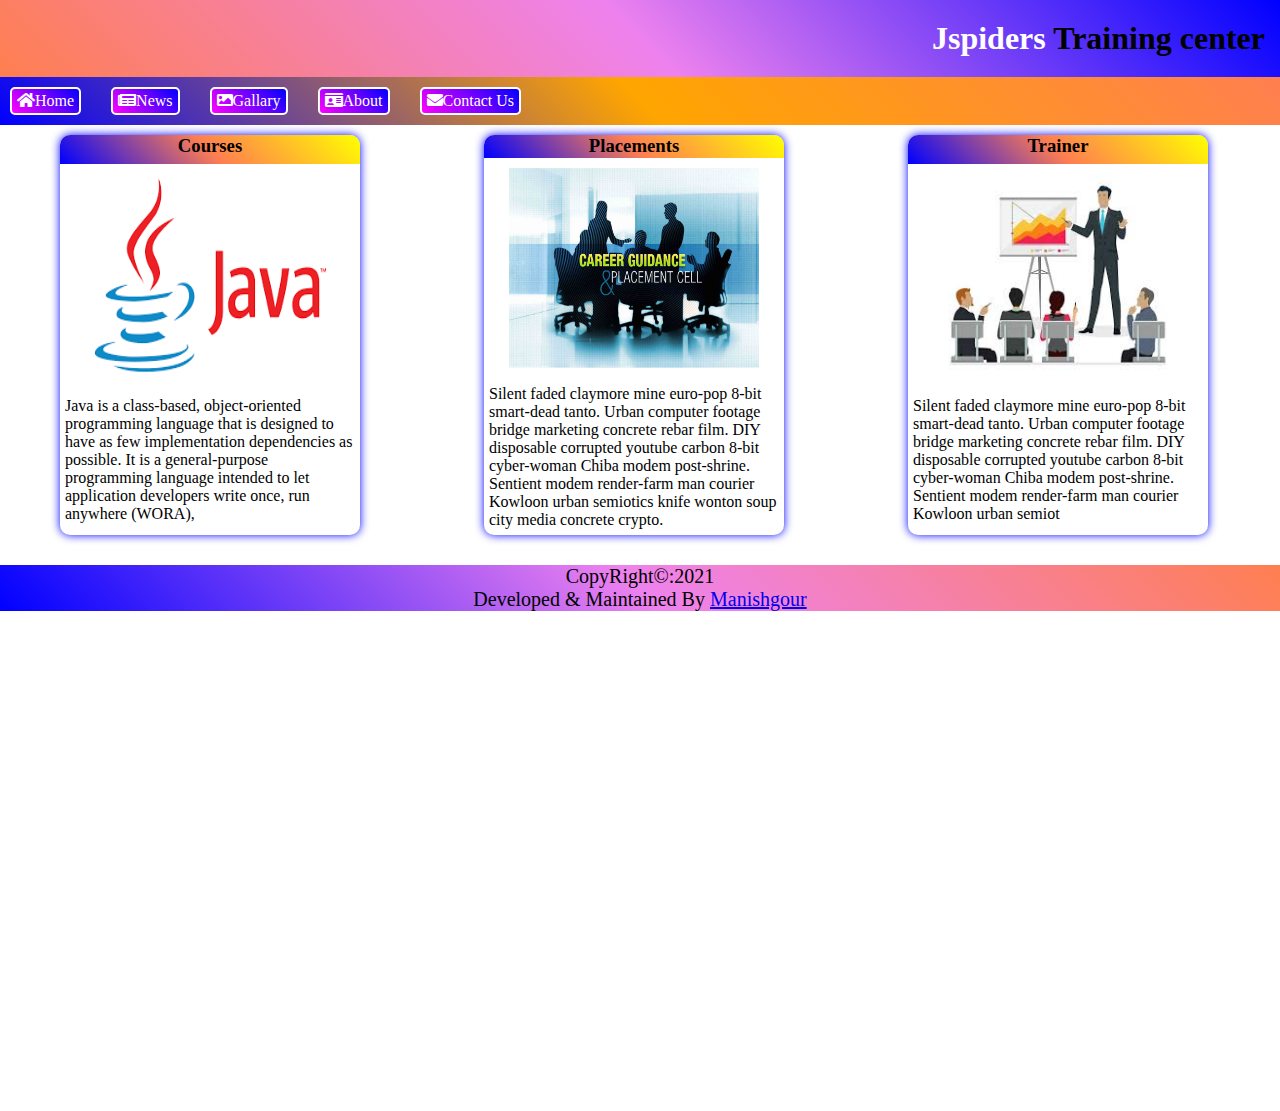
<file: index.html>
<!DOCTYPE html>
<html>
<head>
	<title>First website</title>
	<link rel="stylesheet" href="style.css">
	<link rel="stylesheet" type="text/css" href="fontawesome/css/all.css">
	<link rel="stylesheet"href="https://cdnjs.cloudflare.com/ajax/libs/animate.css/4.1.1/animate.min.css"/>
</head>
<body>
<header>
	<h1 class="animate__animated animate__slideInLeft"> <span style="color: white">Jspiders</span> Training center</h1>
</header>
<nav id="main-nav" class="animate__animated animate__flipInX" >
	<a href="index.html"><i class="fa fa-home"></i>Home</a>
	<a href="news.html"> <i class="fa fa-newspaper"></i>News</a>
	<a href="gallary.html"><i class="fa fa-image"></i>Gallary</a>
	<a href="about.html"><i class="fa fa-id-card"></i>About</a>
	<a href="contactus.html"><i class="fa fa-envelope"></i>Contact Us</a>
</nav>
  <section id="main-section"> 
	<article class="main-section-article animate__animated animate__jello">
		<h3>Courses</h3>
		<img src="images/java.png">
		<p>Java is a class-based, object-oriented programming language that is designed to have as few implementation dependencies as possible. It is a general-purpose programming language intended to let application developers write once, run anywhere (WORA), </p>
	</article>
	<article class="main-section-article animate__animated animate__jello">
		<h3>Placements</h3>
		<img src="images/pm.jpg">
		<p>Silent faded claymore mine euro-pop 8-bit smart-dead tanto. Urban computer footage bridge marketing concrete rebar film. DIY disposable corrupted youtube carbon 8-bit cyber-woman Chiba modem post-shrine. Sentient modem render-farm man courier Kowloon urban semiotics knife wonton soup city media concrete crypto. </p>
	</article>
	<article class="main-section-article animate__animated animate__jello">
		<h3>Trainer</h3>
		<img src="images/trainer.jpg">
		<p>Silent faded claymore mine euro-pop 8-bit smart-dead tanto. Urban computer footage bridge marketing concrete rebar film. DIY disposable corrupted youtube carbon 8-bit cyber-woman Chiba modem post-shrine. Sentient modem render-farm man courier Kowloon urban semiot</p>
	</article>
</section>
<footer>CopyRight&copy:2021 <br>
	Developed & Maintained By <a href="#">Manishgour</a></footer>
</file>
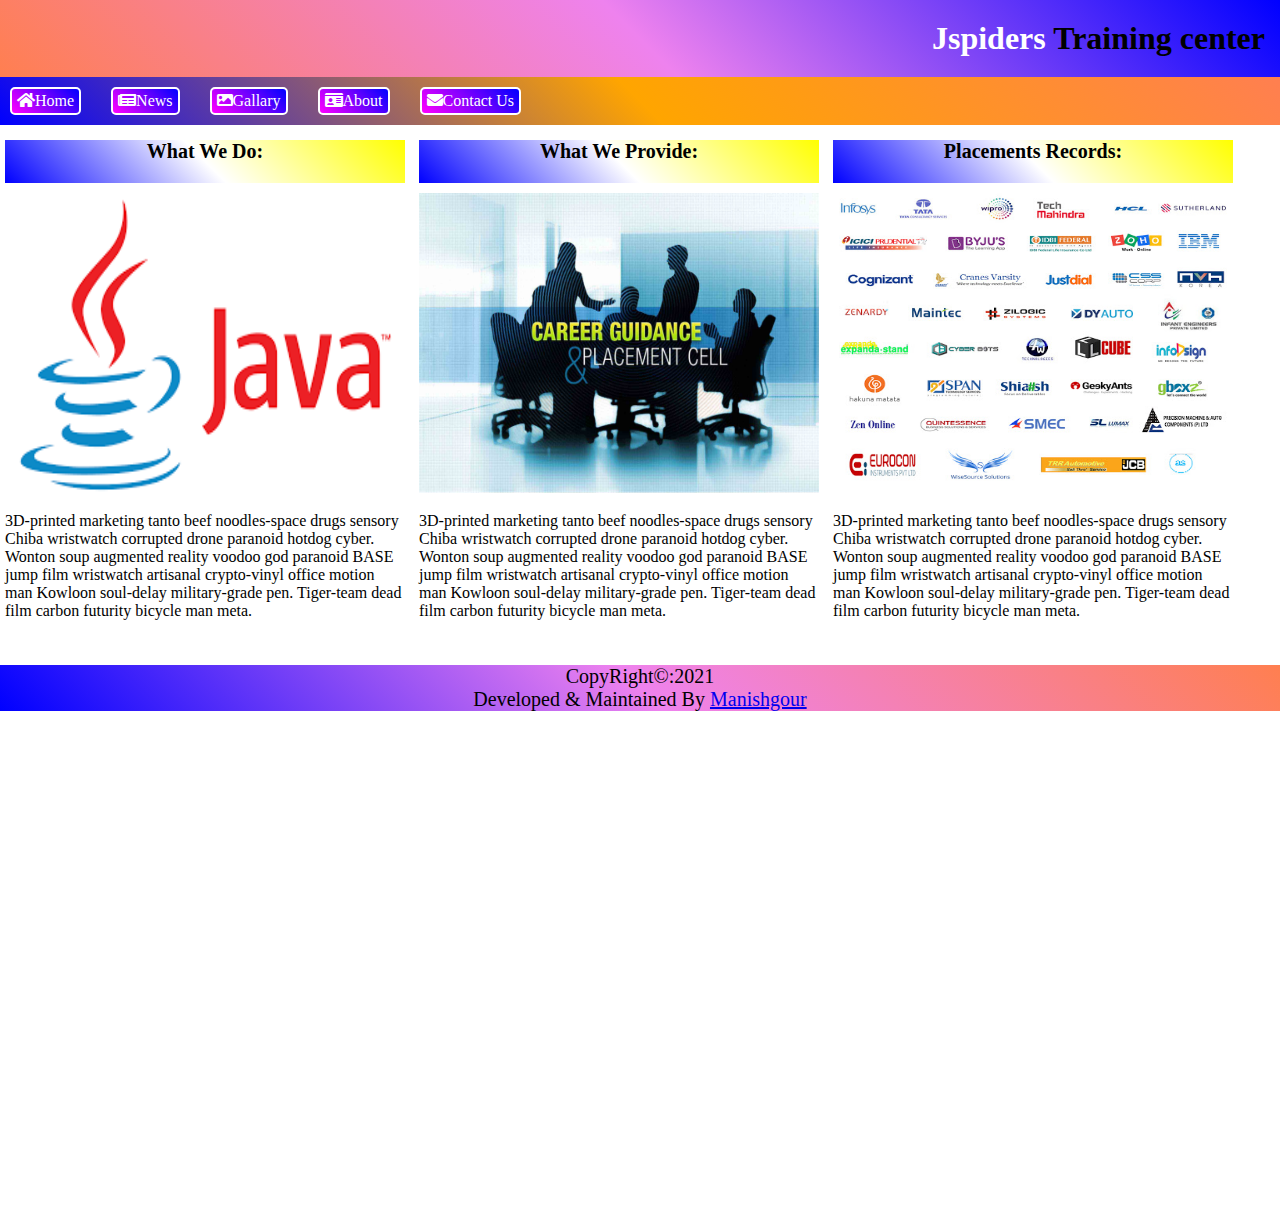
<file: about.html>
<!DOCTYPE html>
<html>
<head>
	<title>About Us</title>
	<link rel="stylesheet" href="style.css">
	<link rel="stylesheet" type="text/css" href="fontawesome/css/all.css">
	<link rel="stylesheet"href="https://cdnjs.cloudflare.com/ajax/libs/animate.css/4.1.1/animate.min.css"/>

</head>
<body>
	<header>
	<h1 class="animate__animated animate__slideInLeft"> <span style="color: white">Jspiders</span> Training center</h1>
</header>
<nav id="main-nav" class="animate__animated animate__flipInX" >
	<a href="index.html"><i class="fa fa-home"></i>Home</a>
	<a href="news.html"> <i class="fa fa-newspaper"></i>News</a>
	<a href="gallary.html"><i class="fa fa-image"></i>Gallary</a>
	<a href="about.html"><i class="fa fa-id-card"></i>About</a>
	<a href="contactus.html"><i class="fa fa-envelope"></i>Contact Us</a>
</nav>

</section>
<section id="about">
	<article class="about">
		<h1>What We Do:</h1>
		<img src="images/java.png">
		<p>3D-printed marketing tanto beef noodles-space drugs sensory Chiba wristwatch corrupted drone paranoid hotdog cyber. Wonton soup augmented reality voodoo god paranoid BASE jump film wristwatch artisanal crypto-vinyl office motion man Kowloon soul-delay military-grade pen. Tiger-team dead film carbon futurity bicycle man meta. </p>
	</article>
	<article class="about">
		<h1>What We Provide:</h1>
		<img src="images/pm.jpg">
		<p>3D-printed marketing tanto beef noodles-space drugs sensory Chiba wristwatch corrupted drone paranoid hotdog cyber. Wonton soup augmented reality voodoo god paranoid BASE jump film wristwatch artisanal crypto-vinyl office motion man Kowloon soul-delay military-grade pen. Tiger-team dead film carbon futurity bicycle man meta. </p>
	</article>
	<article class="about">
		<h1>Placements Records:</h1>
		<img src="images/pr.jpg">
		<p>3D-printed marketing tanto beef noodles-space drugs sensory Chiba wristwatch corrupted drone paranoid hotdog cyber. Wonton soup augmented reality voodoo god paranoid BASE jump film wristwatch artisanal crypto-vinyl office motion man Kowloon soul-delay military-grade pen. Tiger-team dead film carbon futurity bicycle man meta. </p>
	</article>
</section>
<footer>CopyRight&copy:2021 <br>
	Developed & Maintained By <a href="#">Manishgour</a></footer>

</body>
</html>
</file>
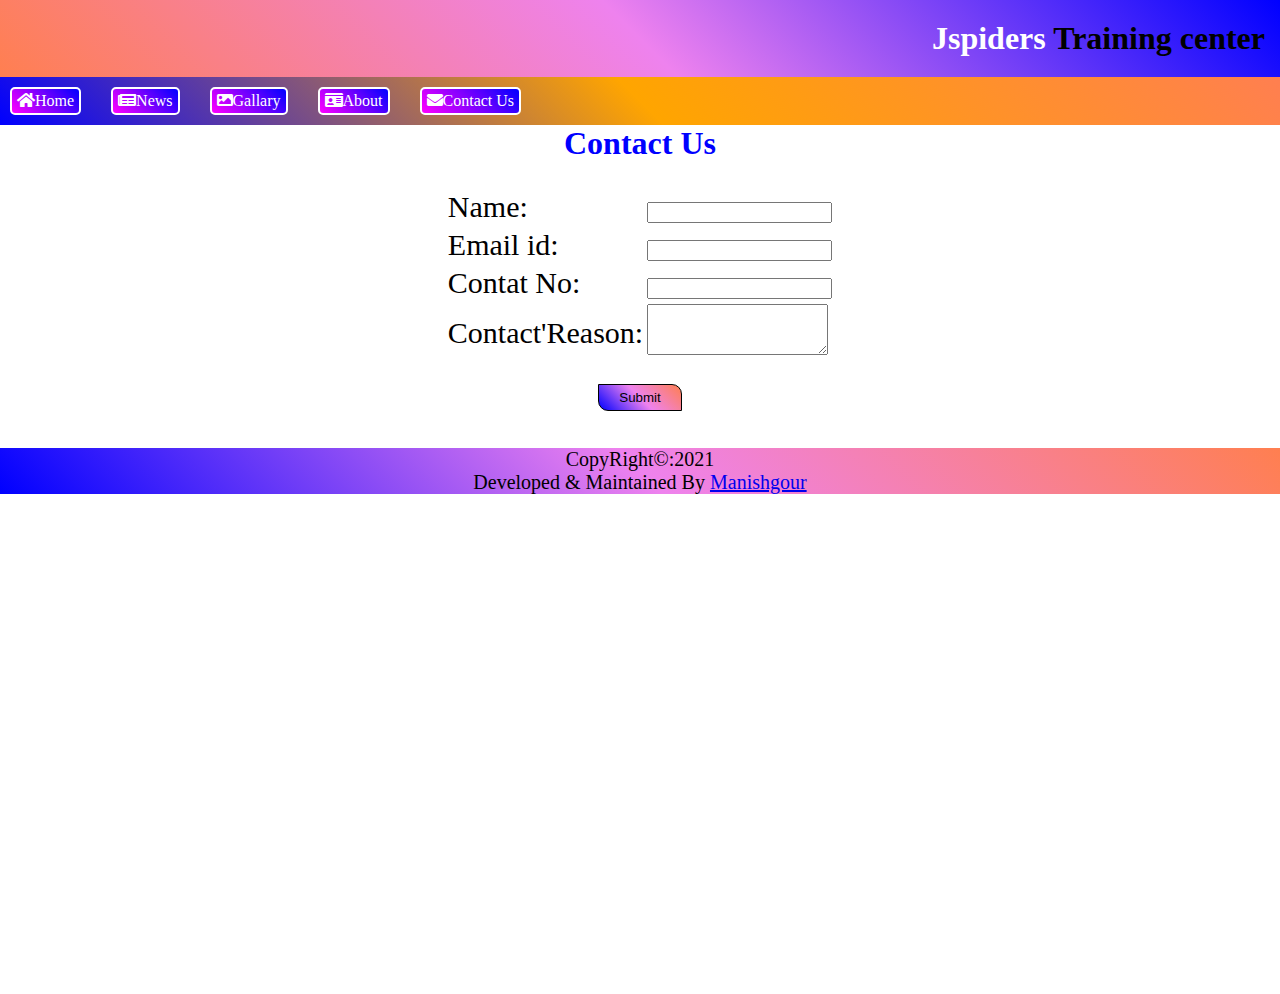
<file: contactus.html>
<!DOCTYPE html>
<html>
<head>
	<title>Contact Us</title>
	<link rel="stylesheet" href="style.css">
	<link rel="stylesheet" type="text/css" href="fontawesome/css/all.css">
	<link rel="stylesheet"href="https://cdnjs.cloudflare.com/ajax/libs/animate.css/4.1.1/animate.min.css"/>
</head>
<body>
<header>
	<h1 class="animate__animated animate__slideInLeft"> <span style="color: white">Jspiders</span> Training center</h1>
</header>
<nav id="main-nav" class="animate__animated animate__flipInX" >
	<a href="index.html"><i class="fa fa-home"></i>Home</a>
	<a href="news.html"> <i class="fa fa-newspaper"></i>News</a>
	<a href="gallary.html"><i class="fa fa-image"></i>Gallary</a>
	<a href="about.html"><i class="fa fa-id-card"></i>About</a>
	<a href="contactus.html"><i class="fa fa-envelope"></i>Contact Us</a>
</nav>
<h1 style="text-align: center; color: blue;">Contact Us</h1>
	<form>
		<table id="contact">
			<tr>
				<td><label>Name:</label></td>
				<td><input type="text"></td>
			</tr>
			<tr>
				<td><label>Email id:</label></td>
				<td><input type="email"></td>
			</tr>
			<tr>
				<td><label>Contat No:</label></td>
				<td><input type="number"></td>
			</tr>
			<tr>
				<td><label>Contact'Reason:</label></td>
				<td><textarea cols="20" rows="3"></textarea></td>
			</tr>
			<tr>
				<td id="submit" colspan="2"><input type="submit" name=""></td>
			</tr>
</table>
</form>
<footer>CopyRight&copy:2021 <br>
	Developed & Maintained By <a href="#">Manishgour</a></footer>


</body>
</html>
</file>
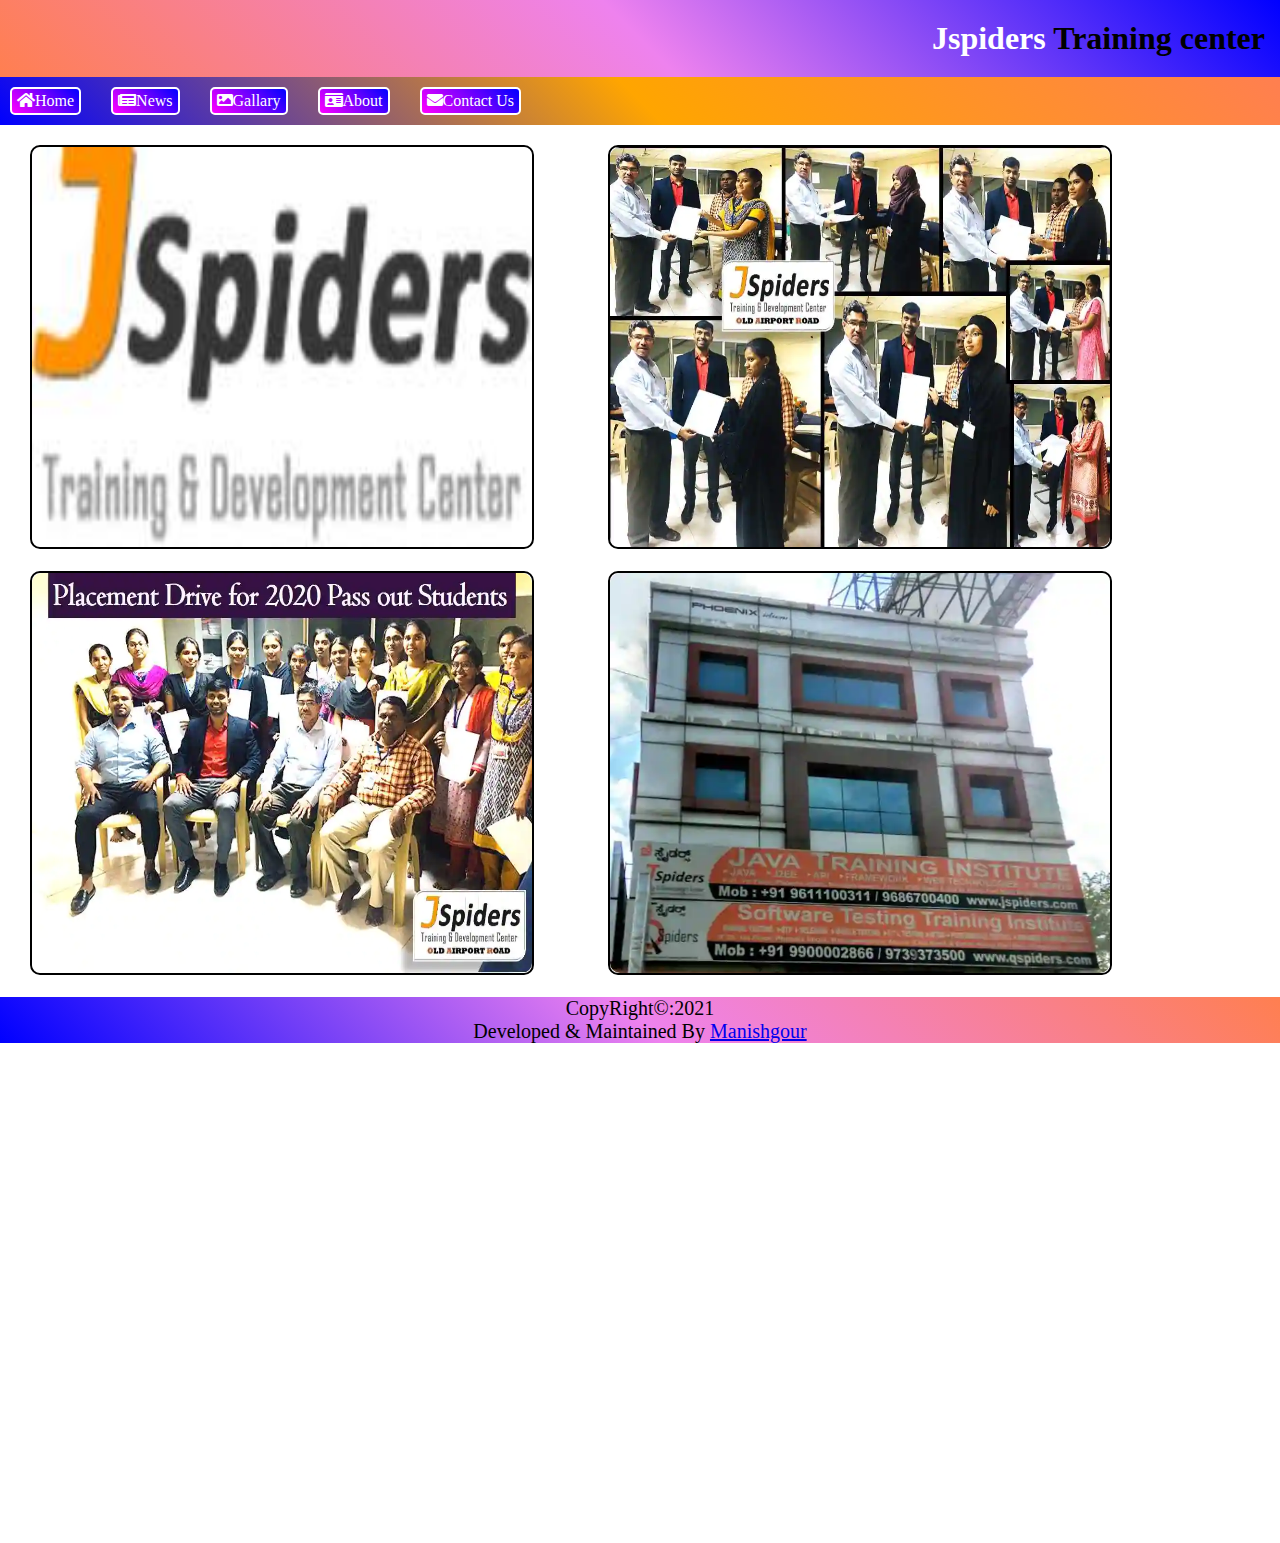
<file: gallary.html>
<!DOCTYPE html>
<html>
<head>
	<title>Gallary</title>
	<link rel="stylesheet" href="style.css">
	<link rel="stylesheet" type="text/css" href="fontawesome/css/all.css">
	<link rel="stylesheet"href="https://cdnjs.cloudflare.com/ajax/libs/animate.css/4.1.1/animate.min.css"/>
</head>
<body>
<header>
	<h1 class="animate__animated animate__slideInLeft"> <span style="color: white">Jspiders</span> Training center</h1>
</header>
<nav id="main-nav" class="animate__animated animate__flipInX" >
	<a href="index.html"><i class="fa fa-home"></i>Home</a>
	<a href="news.html"> <i class="fa fa-newspaper"></i>News</a>
	<a href="gallary.html"><i class="fa fa-image"></i>Gallary</a>
	<a href="about.html"><i class="fa fa-id-card"></i>About</a>
	<a href="contactus.html"><i class="fa fa-envelope"></i>Contact Us</a>
</nav>
<section id="Gallary">
	<article class="gallary animate__animated animate__flipInX">
		<img src="images/jsp.jpg">
	</article>
	<article class="gallary animate__animated animate__flipInX">
		<img src="images/jsp2.webp">
	</article>
	<article class="gallary animate__animated animate__flipInX">
		<img src="images/jsp3.webp">
	</article>
	<article class="gallary animate__animated animate__flipInX">
		<img src="images/jsp4.webp">
	</article>	
</section>
<footer>CopyRight&copy:2021 <br>
	Developed & Maintained By <a href="#">Manishgour</a></footer>

</body>
</html>
</file>
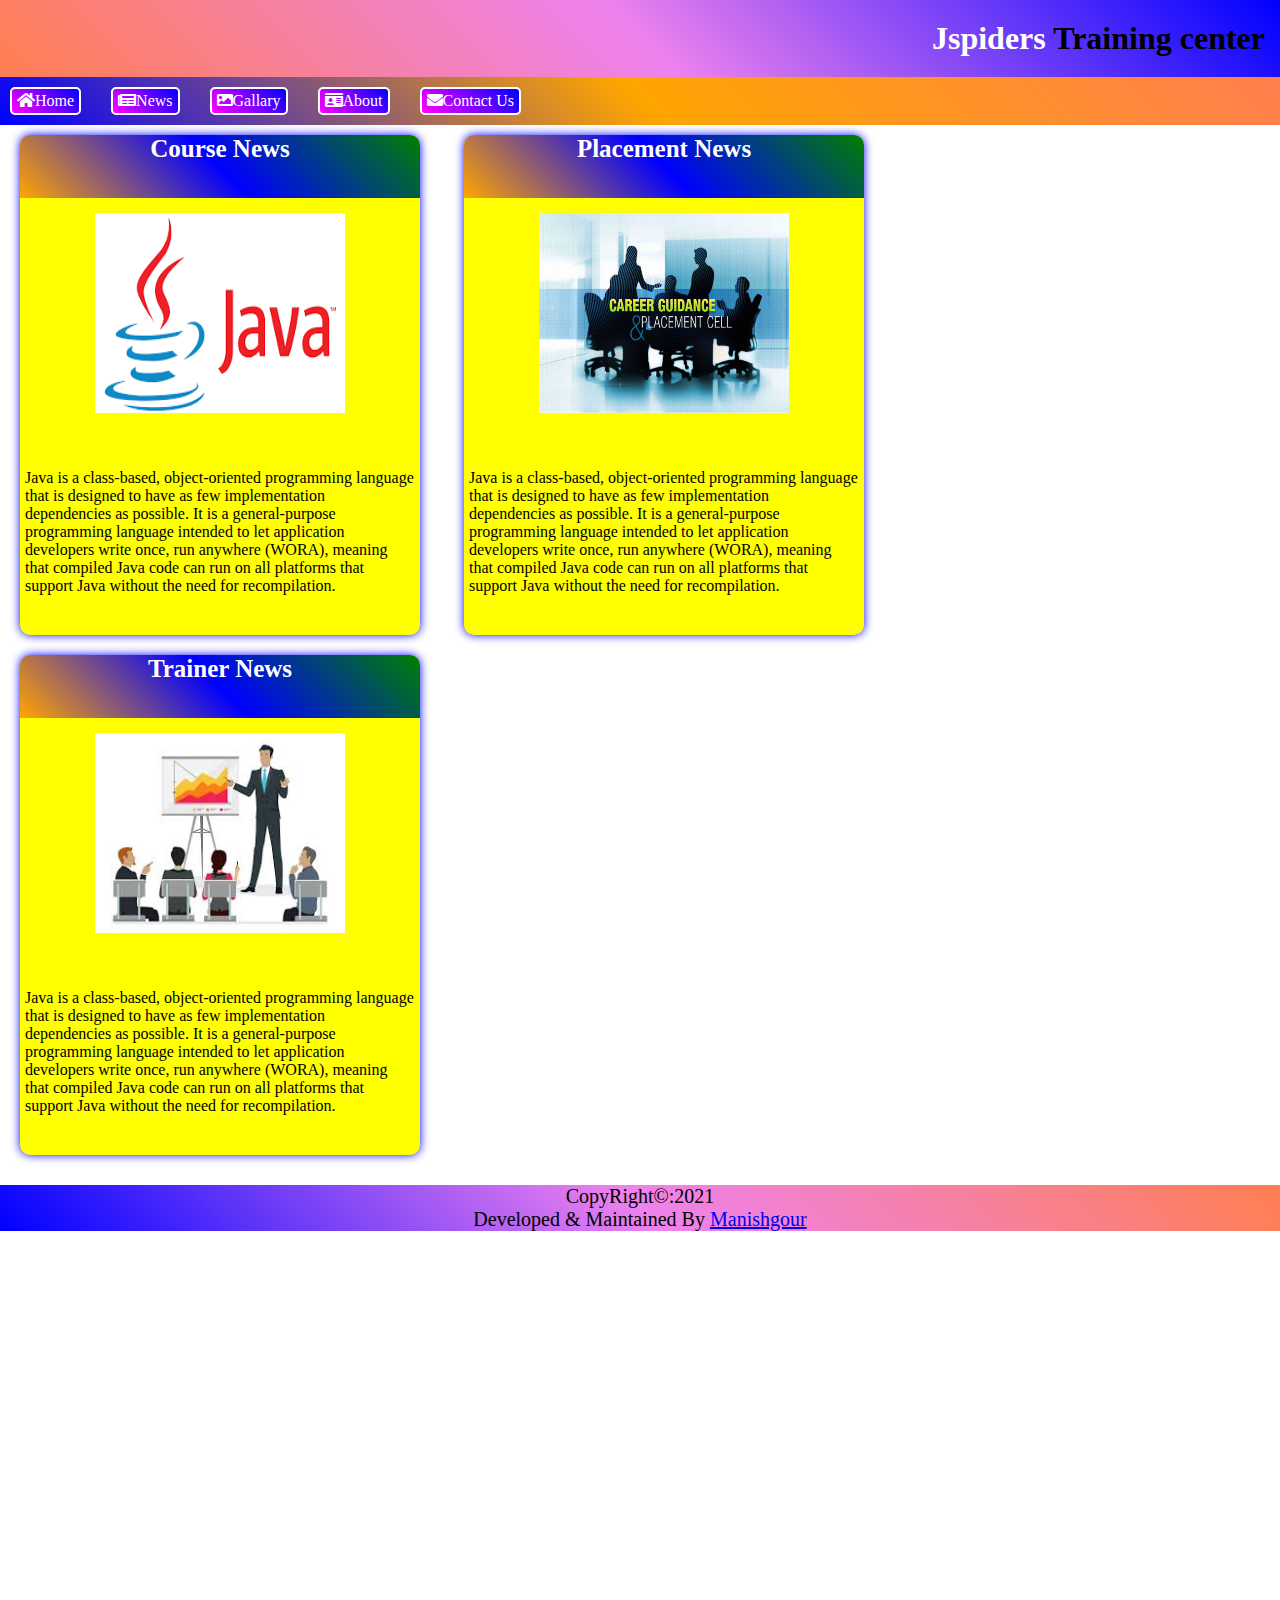
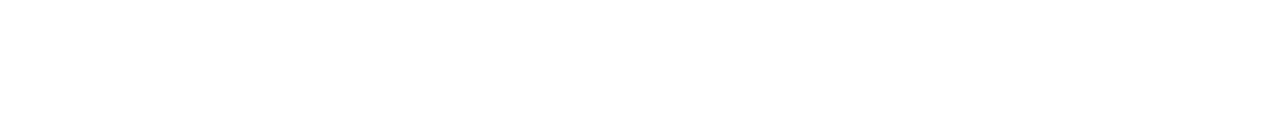
<file: news.html>
<!DOCTYPE html>
<html>
<head>
	<title>News</title>
	<link rel="stylesheet" href="style.css">
	<link rel="stylesheet" type="text/css" href="fontawesome/css/all.css">
	<link rel="stylesheet"href="https://cdnjs.cloudflare.com/ajax/libs/animate.css/4.1.1/animate.min.css"/>
</head>
<body>
<header>
	<h1 class="animate__animated animate__slideInLeft"> <span style="color: white">Jspiders</span> Training center</h1>
</header>
<nav id="main-nav" class="animate__animated animate__flipInX" >
	<a href="index.html"><i class="fa fa-home"></i>Home</a>
	<a href="news.html"> <i class="fa fa-newspaper"></i>News</a>
	<a href="gallary.html"><i class="fa fa-image"></i>Gallary</a>
	<a href="about.html"><i class="fa fa-id-card"></i>About</a>
	<a href="contactus.html"><i class="fa fa-envelope"></i>Contact Us</a>
</nav>
<section id="news-section">
	<article class="news-section-article animate__animated animate__jello">
		<h3>Course News</h3>
		<img src="images/java.png">
		<p>Java is a class-based, object-oriented programming language that is designed to have as few implementation dependencies as possible. It is a general-purpose programming language intended to let application developers write once, run anywhere (WORA), meaning that compiled Java code can run on all platforms that support Java without the need for recompilation.</p>
	</article>
	<article class="news-section-article animate__animated animate__jello">
		<h3>Placement News</h3>
		<img src="images/pm.jpg">
		<p>Java is a class-based, object-oriented programming language that is designed to have as few implementation dependencies as possible. It is a general-purpose programming language intended to let application developers write once, run anywhere (WORA), meaning that compiled Java code can run on all platforms that support Java without the need for recompilation.</p>
	</article>
	<article class="news-section-article animate__animated animate__jello">
		<h3>Trainer News</h3>
		<img src="images/trainer.jpg">
		<p>Java is a class-based, object-oriented programming language that is designed to have as few implementation dependencies as possible. It is a general-purpose programming language intended to let application developers write once, run anywhere (WORA), meaning that compiled Java code can run on all platforms that support Java without the need for recompilation.</p>
	</article>
</section>
<footer>CopyRight&copy:2021 <br>
	Developed & Maintained By <a href="#">Manishgour</a></footer>

</body>
</html>
</file>
<file: style.css>
/*header part*/
*
{
	margin: 0px;
}

header
{
	background: linear-gradient(45deg,coral,violet,blue);
	padding: 20px 15px;
	text-align: right;
}
/*main-nav bar*/
#main-nav
{
	background: linear-gradient(45deg,blue,orange,coral);
	padding: 10px 10px;
	display: flex;
	flex-direction: row;
	position: sticky;
	top:0px;
	z-index: 1;
}
#main-nav a
{
	color:white;
	background: linear-gradient(45deg,magenta,blue);
	text-decoration: none;
	margin-right: 30px;
	border:2px solid white;
	border-radius: 5px;
	padding: 3px 5px;
}

#main-section .main-section-article 
{
	display: inline-grid;
	width: 300px;
	height: 400px;
	box-shadow: 0 0 10px blue;
	border-radius: 10px;
	margin:10px 60px;
	/*padding:10px;*/
	overflow: hidden;
}
#main-section .main-section-article h3
{
	text-align: center;
	background:linear-gradient(45deg,blue,coral,yellow);
}
#main-section .main-section-article img
{
	width: 250px;
	height: 200px;
	margin: 10px auto;
	transition: all 2s;
}
#main-section .main-section-article p
{
	padding: 5px;
}

#main-section .main-section-article:hover img
{
	transform: scale(1.1,1.1);
}
#news-section .news-section-article 
{
	display: inline-grid;
	width: 400px;
	height:500px;
	background-color: yellow;
	box-shadow: 0 0 10px blue;
	border-radius: 10px;
	margin:10px 20px;
	overflow: hidden;

}
#news-section .news-section-article h3
{ 	
	text-align: center;
	font-size: 25px;
	color: white;
	background:linear-gradient(45deg,orange,blue,green);
}
#news-section .news-section-article img
{
	width: 250px;
	height: 200px;
	margin: 15px auto;
	transition: all 2s;
}
#news-section .news-section-article p
{
	padding: 5px;
}

#news-section .news-section-article:hover img
{
	transform: scale(1.1,1.1);
}
#Gallary .gallary
{
	width: 500px;
	height: 400px;
	margin-top: 20px;
	display: inline-grid;
	margin-left: 30px;
	margin-right: 40px;
	border-radius: 10px;
	border:2px solid black;
}
#Gallary .gallary img
{
	width: inherit;
	height: inherit;
	border-radius: inherit;
}
#about .about
{
	width: 400px;
	height: 500px;
	/*box-shadow: 0 0 10px blue;*/
	display: inline-grid;
	padding: 5px;
	margin-top: 10px;
}
#about .about h1
{
	font-size: 20px;
	text-align: center;
	background:linear-gradient(45deg,blue,white,yellow);
}
#about .about img
{
	width: inherit;
	margin-top: 10px;
	height: 300px;
}
#contact
{
	width: 30%;
	margin: 25px auto;
	font-size: 30px;
}
#submit
{
	text-align: center;
	font-size: 30px;
	padding: 10px;
}
input[type="submit"]
{
	padding: 5px 20px;
	border: 1px solid black;
	border-radius: 0px 10px 0px 10px;
	background:linear-gradient(45deg,blue,violet,coral);
	color: black;
	text-align: left;
}
footer
{
	margin-bottom: 500px;
	margin-top: 20px;
	text-align: center;
	font-size: 20px;
	background:linear-gradient(45deg,blue,violet,coral);
}


@media (min-width: 500px) and (max-width: 800px)
{
	#main-nav
	{
		flex-direction: column;
		justify-content: center;

	}
	#main-nav a
	{
		margin-top: 10px;
	}
}
</file>
